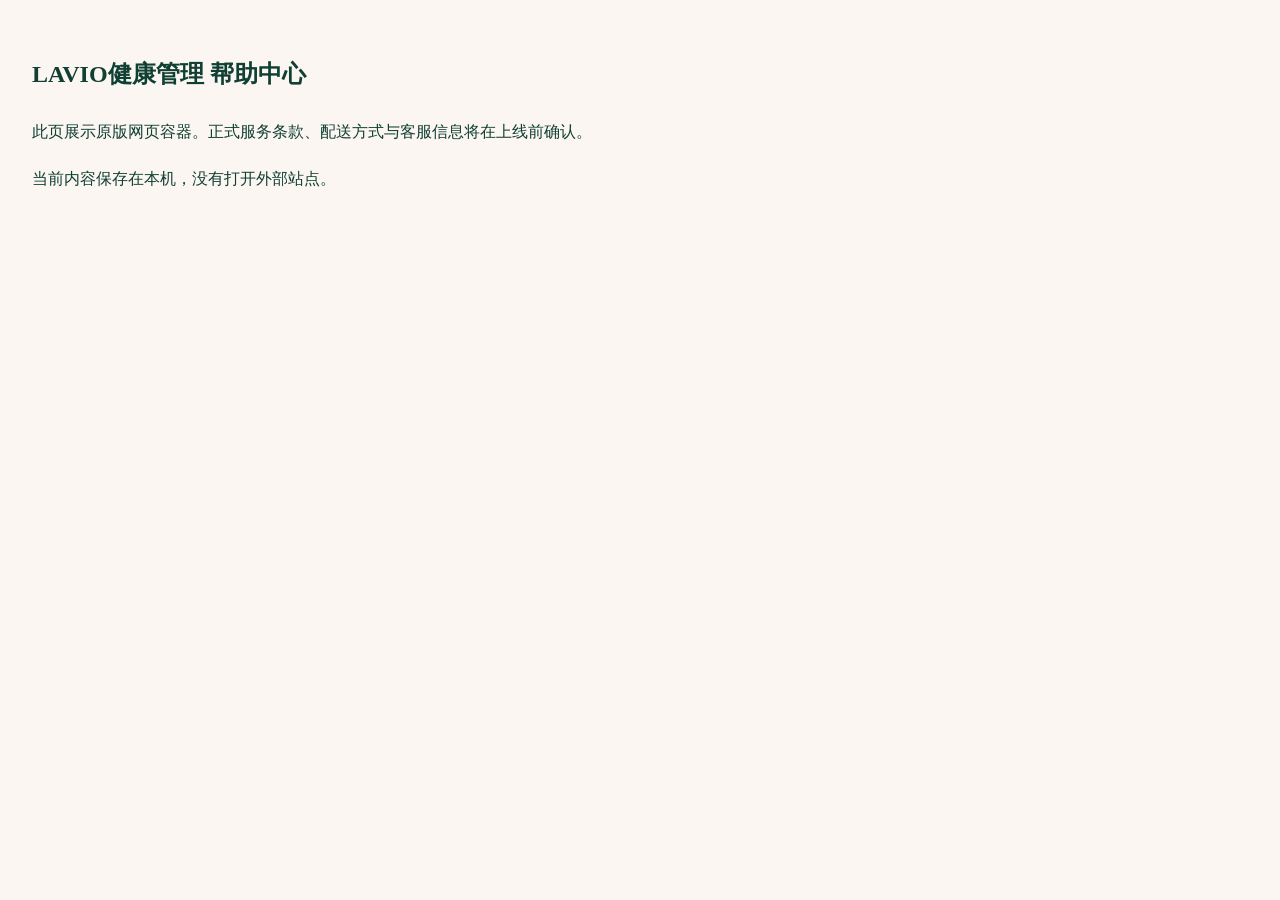
<file: lavio-demo/site/demo-article.html>
<!doctype html><meta charset="utf-8"><meta name="viewport" content="width=device-width,initial-scale=1"><title>LAVIO健康管理 帮助</title><body style="font-family:sans-serif;padding:24px;color:#103F33;background:#FBF6F1;line-height:1.9"><h2 style="font-family:Georgia,Songti SC,serif">LAVIO健康管理 帮助中心</h2><p>此页展示原版网页容器。正式服务条款、配送方式与客服信息将在上线前确认。</p><p>当前内容保存在本机，没有打开外部站点。</p></body>
</file>
